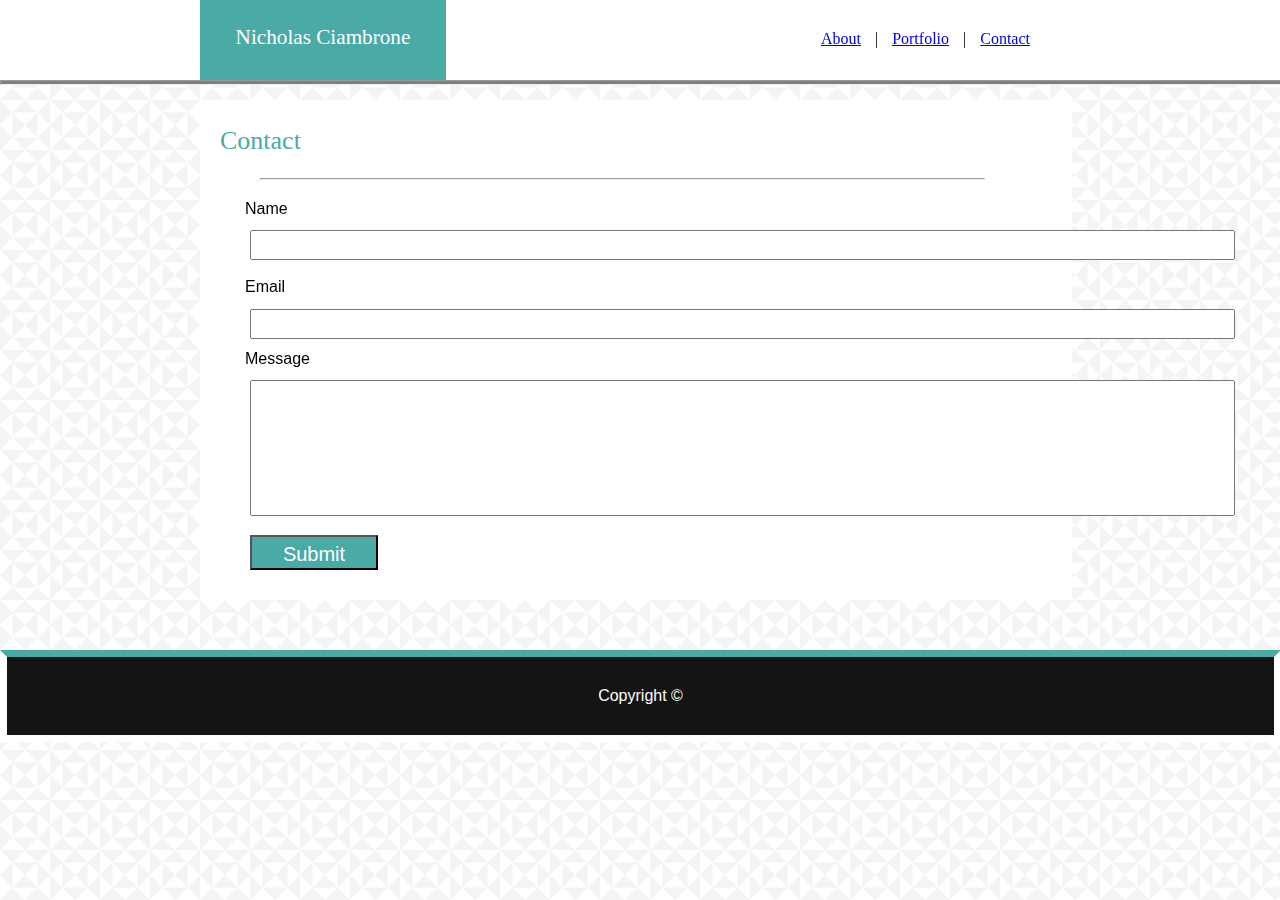
<file: contact.html>
<!DOCTYPE html>
<html lang="en">
<head>
    <meta charset="UTF-8">
    <meta name="viewport" content="width=device-width, initial-scale=1.0">
    <meta http-equiv="X-UA-Compatible" content="ie=edge">
    <title>Document</title>
    <link rel="stylesheet" href="style1.css">
    <link rel="stylesheet" href="https://stackpath.bootstrapcdn.com/bootstrap/4.1.1/css/bootstrap.min.css" integrity="sha384-WskhaSGFgHYWDcbwN70/dfYBj47jz9qbsMId/iRN3ewGhXQFZCSftd1LZCfmhktB" crossorigin="anonymous">
</head>
<body>
        <div id="top" style="height: 0px;"><h1 style="font-size: 21.2px;">Nicholas Ciambrone</h1>
            <p id="stuff" style="word-spacing: 10px"><a href=index.html>About</a> | <a href="portfolio.html">Portfolio</a> |
            <a href="contact.html"
            >Contact</a></p></div>
            <div id="main"><p id="contact">Contact</div> 
            <hr id="line"><hr id=linee>
            <p id="sgoodkiiid">Name</p> <input type="text" size="120px">
            <p id="email">Email</p>
            <input type="text" size="120px" id="ayy">
            <p id="message">Message</p><input type="text" size="120px" id="itswhateveryouwantkiiid">
            <input type="button" name="submit" id="submit" value="Submit">
            <div id="bottom">Copyright &copy;</div>
</body>
</html>
</file>
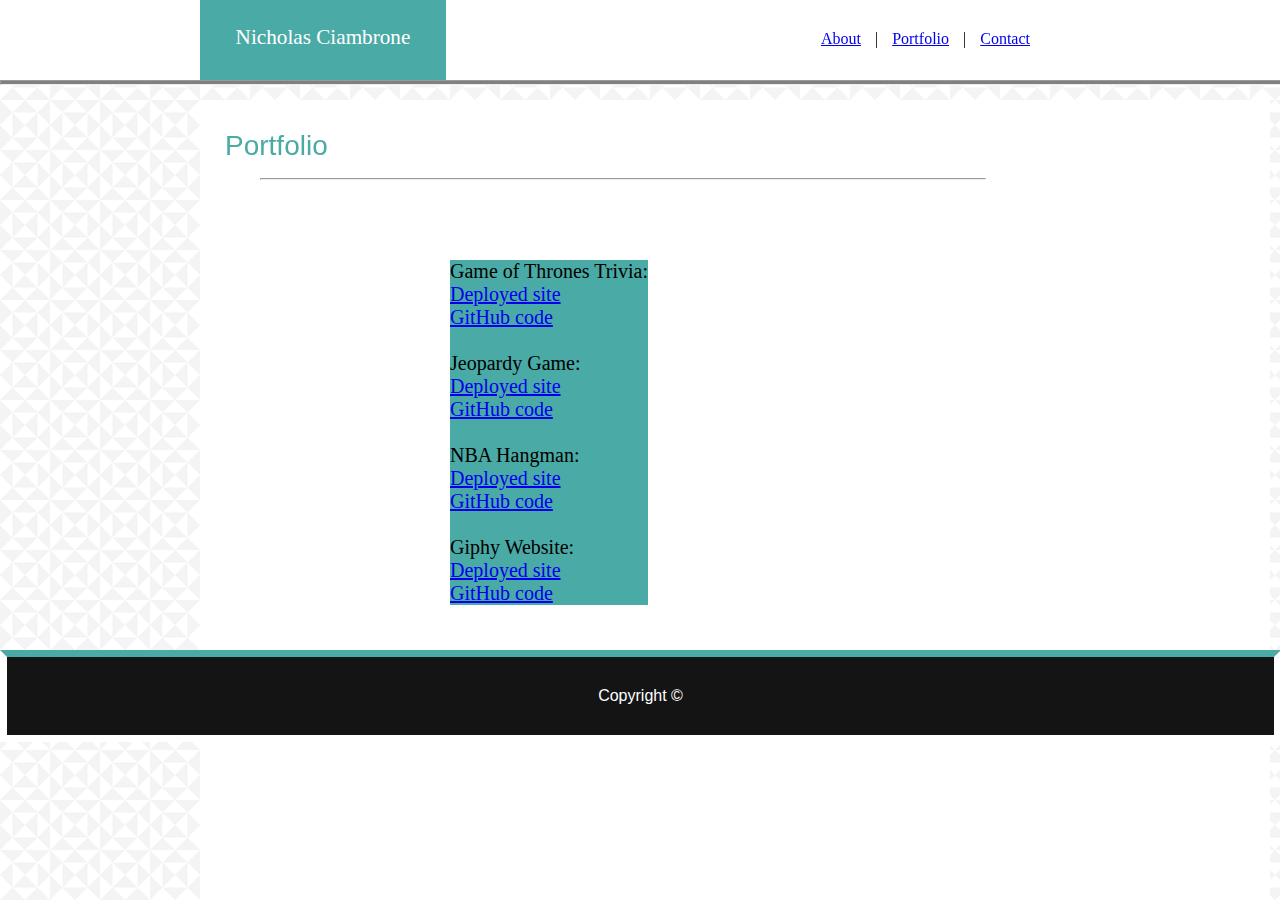
<file: portfolio.html>
<!DOCTYPE html>
<html lang="en">

<head>
    <meta charset="UTF-8">
    <meta name="viewport" content="width=device-width, initial-scale=1.0">
    <meta http-equiv="X-UA-Compatible" content="ie=edge">
    <title>Document</title>
    <link rel="stylesheet" href="style1.css">
</head>

<body>
    <div id="top" style="height: 0px;">
        <h1 style="font-size: 21.2px;">Nicholas Ciambrone</h1>
        <p id="stuff" style="word-spacing: 10px">
            <a href=index.html>About</a> |
            <a href="portfolio.html">Portfolio</a> |
            <a href="contact.html">Contact</a>
        </p>
    </div>
    <div id="main" style="width:-20px">
        <div class="projects"> Game of Thrones Trivia:
            <br>
            <a href="http://www.gameofthronestrivia.com">Deployed site</a>
            <br>
            <a href="https://github.com/nickciambrone/thronesTriv">GitHub code</a>
            <br>
            </div>
            <div class="projects">
            <br> Jeopardy Game:
            <br>
            <a href="#">Deployed site</a>
            <br>
            <a href="https://github.com/alexjharrison/First-Group-Project">GitHub code</a>
            <br>
            </div>
            <div class="projects">
            <br> NBA Hangman:
            <br>
            <a href="https://nickciambrone.github.io/newHangMan/">Deployed site</a>
            <br>
            <a href="https://github.com/nickciambrone/newHangMan">GitHub code</a>
            <br>
            </div>
            <div class="projects">
            <br> Giphy Website:
            <br>
            <a href="https://nickciambrone.github.io/giphyProject/">Deployed site</a>
            <br>
            <a href="https://github.com/nickciambrone/giphyProject">GitHub code</a>
            </div>
        </div>
    </div>
    <hr id="line">
    <p id="lebronsastud">Portfolio</p>
    <hr id="kd">

    <div id="bottom">Copyright &copy;</div>
</body>

</html>
</file>
<file: style1.css>
html {
    margin: 0;
}
#top {
    background-color: white;
    width: 100%;
    padding: 2px;
}
body{
    background-image: url(./assets/images/country-quilt.png);
}
h1 {
    background-color: #4aaaa5;
    width: 176px;
    color: white;
    text-align: center; 
    position:fixed;
    left:200px;
    top:-10px;
    font: georgia;
    height: 21px;
    vertical-align: middle;
    font-weight: 600;
    font-family: 'Georgia', Times, Times New Roman, serif;
    font-size: 24px;
}
img{
    float: left;
    margin-left:-35px;
    position: relative;
    left:-10px;
}
h2{
    color:#4aaaa5;
    font:georgia;
    font-size: 24px;
    margin-top:-50px;
    margin-left: -40px;
    font-family: 'Georgia', Times, Times New Roman, serif;
}
#main {
    background-color: #ffffff;
    padding: 250px;
    position: fixed;
    top: 100px;
    left: 200px;
    padding-right: 622px;
    font-display: 'Arial', 'Helvetica Neue', Helvetica, sans-serif;
}

#stuff {
    position:fixed;
    right:250px;
    top:30px;
}
#bio {
    word-spacing: 0px;
    line-height: 25px;
    letter-spacing: 0px;
    margin-left: -55px;
    
}
#line {
    margin-top: 0px;
    background-color:grey;
    z-index: 10;
    height: 3px;
    width: 100%;
    position: fixed;
    top:80px;

}
#top {
    background-color: white;
    padding: 40px;
    position: relative;
    margin: 0 0 0 0;
}
#bottom{
    background-color:rgb(20, 20, 20);
    width: 94.3%;
    height: 2%;
    padding: 30px;
    color: white;
    text-align: center;
    font-family: Arial, Helvetica, sans-serif;
    border-top: #4aaaa5;
    border-width: 7px;
    border-style: solid;
    position: fixed;
    top: 650px;
    
}

html, body, div, span, applet, object, iframe,
h1, h2, h3, h4, h5, h6, p, blockquote, pre,
a, abbr, acronym, address, big, cite, code,
del, dfn, em, img, ins, kbd, q, s, samp,
small, strike, strong, sub, sup, tt, var,
b, u, i, center,
dl, dt, dd, ol, ul, li,
fieldset, form, label, legend,
table, caption, tbody, tfoot, thead, tr, th, td,
article, aside, canvas, details, embed, 
figure, figcaption, footer, header, hgroup, 
menu, nav, output, ruby, section, summary,
time, mark, audio, video {
	margin: 0;
	padding: 0;
	border: 0;
	font-size: 100%;
	font: inherit;
	vertical-align: baseline;
}
h1{
    padding: 35px;
}
#contact{
    color: #4aaaa5;
    font-size: 26px;
    position: absolute;
    top: 26px;
    left:20px;
}
#linee {
    background-color:grey;
    z-index: 10;
    height: .3px;
    width: 56.5%;
    position: fixed;
    top:170px;
    left:260px;
}
#sgoodkiiid{
    position: fixed;
    top: 200px;
    left:245px;
    font-family: 'Arial', 'Helvetica Neue', Helvetica, sans-serif;
}
input{
    position: fixed;
    top:230px;
    left:250px;
    height: 24px;
}
#email {
    position: fixed;
    left: 245px;
    top:278px;
    font-family: 'Arial', 'Helvetica Neue', Helvetica, sans-serif;
}
#ayy {
    left:250px;
    top: 308.5px;
    height: 24px;
}
#message {
    position: fixed;
    top:350px;
    left:245px;
    font-family: 'Arial', 'Helvetica Neue', Helvetica, sans-serif;
}
#itswhateveryouwantkiiid{
    position: fixed;
    top: 380px;
    left:250px;
    height:130px;
}
#submit {
    background-color: #4aaaa5;
    width: 10%;
    position: fixed;
    top: 535px;
    padding: 6px;
    height: 35px;
    color: #ffffff;
    font-size: 20px;
    font-family: 'Arial', 'Helvetica Neue', Helvetica, sans-serif;

}
#lebronsastud{
    color: #4aaaa5;
    position: fixed;
    top: 130px;
    left:225px;
    font-size: 28px;
    font-weight: 300;
    font-family: 'Arial', 'Helvetica Neue', Helvetica, sans-serif;
}
#kd {
    width:56.5%;
    position: relative;
    top: 90px;
    right: 17px;
    font-family: 'Arial', 'Helvetica Neue', Helvetica, sans-serif;
}
#baseball{
position: fixed;
top:230px; 
left:350px;
}
#basketball{
position: fixed;
top:230px;
left:600px;
}
#burrito {
position: fixed;
top:380px;
left:350px;
}
#football{
position: fixed;
top: 380px;
left:600px;
}
#rutgers {
position: fixed;
top:230px;
left:830px;
}
.baseball{
background-color: #4aaaa5;
position: fixed;
top:330px; 
left:350px;
font-size: 23px;
font-size: 10px;
z-index: 2;
padding: 9px;
color: #ffffff;
width:120px;
text-align: center;
vertical-align: middle;
}
.basketball{
background-color: #4aaaa5;
position: fixed;
top:330px;
left:600px;
font-size: 10px;
z-index: 2;
padding: 9px;
color: #ffffff;
width:120px;
}
.burrito{
background-color: #4aaaa5;
position: fixed;
top:480px;
left:350px;
font-size: 10px;
z-index: 2;
padding: 9px;
color: #ffffff;
width:120px;
}
.football{
background-color: #4aaaa5;
position: fixed;
top: 480px;
left:600px;
font-size: 10px;
z-index: 2;
padding: 9px;
color: #ffffff;
width:120px;
}
.rutgers{
background-color: #4aaaa5;
position: fixed;
top:330px;
left:830px;
font-size: 10px;
z-index: 2;
padding: 9px;
color: #ffffff;
width:120px;
}
.projects{
    background-color: #4aaaa5;
    font-size: 20px;
    position: relative;
    bottom: 90px;
}
</file>
